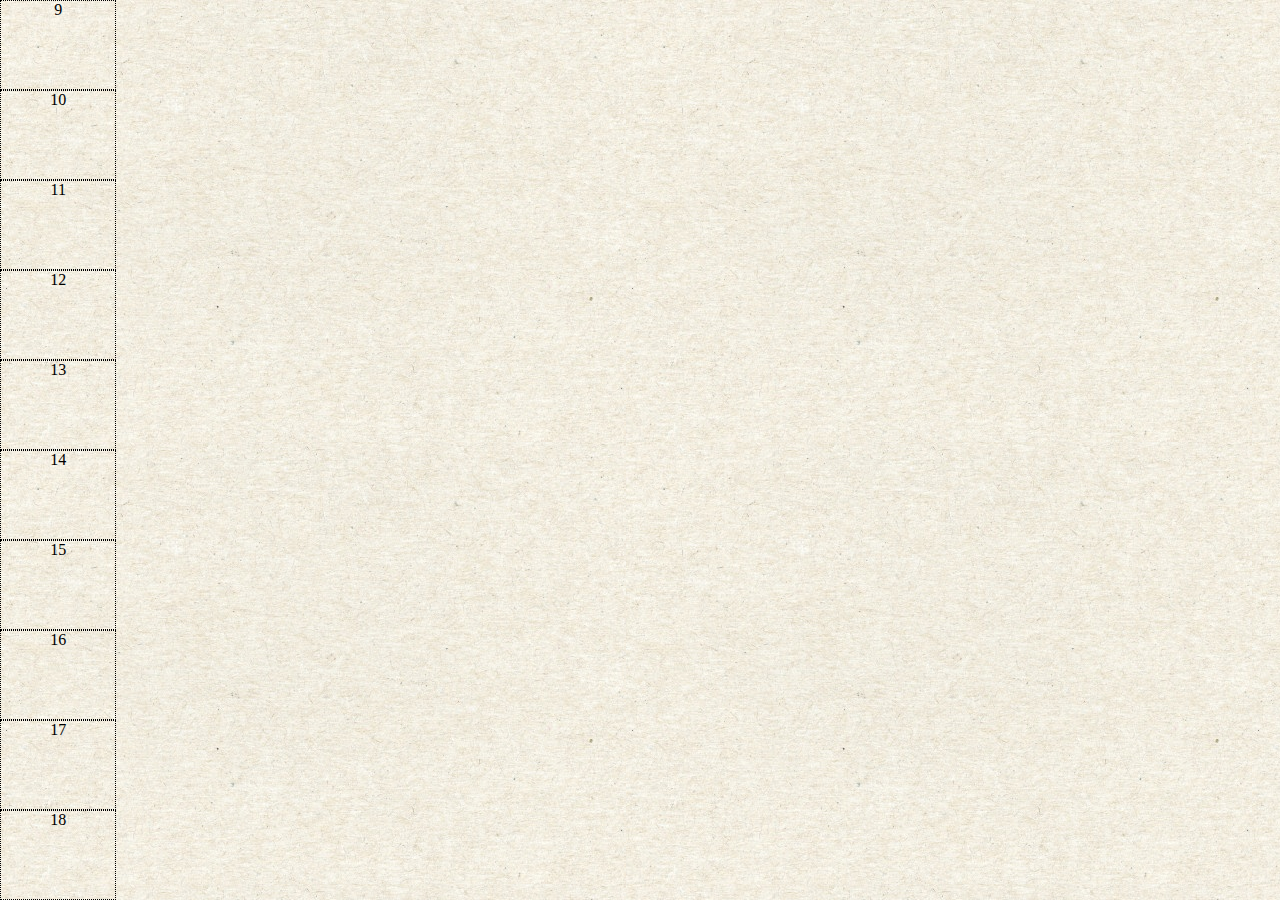
<file: index.html>
<!DOCTYPE html>
<html>
  <head>
    <meta name="viewport" content="width=device-width">
    <title>Calendar</title>
    <link rel="stylesheet" type="text/css" href="style.css">
  </head>
  <body>

    <div id="app"></div>
    
    <script src="vue.js"></script>
    <script src="http://cdn.date-fns.org/v1.9.0/date_fns.min.js"></script>  
    <script src="main.js"></script>
    
  </body>
</html>
</file>
<file: style.css>
body {
  font-family: tahoma;
  background-image: url('page-background.jpg');
}

.calendar-day {
  width: 100%;
  height: 100%;
  position: absolute; 
  top: 0;
  left: 0;
  display:flex;
}

.time-line {
  width: 10%;
  text-align: center
}

.timeline-hour {
  height: 10%;
  border: 1px dotted black;
  box-sizing: border-box;
}

.calendar-events {
  display: flex;
  flex-wrap: wrap;
  width: 100%
}

.calendar-event {
  border: 2px solid #240954;
  box-sizing: border-box;
  background: cyan;
  display: flex;
  justify-content: center;
  align-items: center;
  border-style: ridge;
  position: relative
}
</file>
